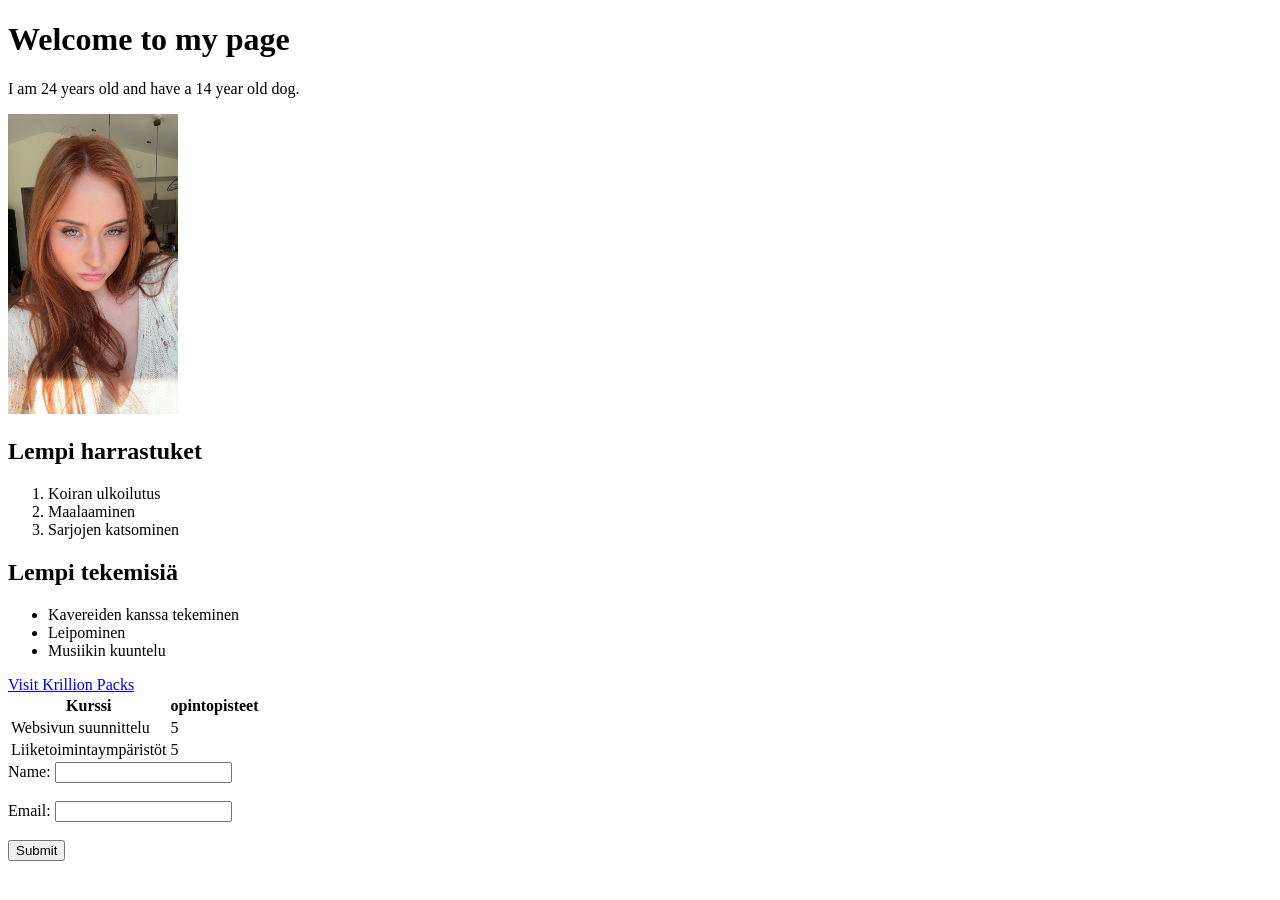
<file: WS_01/index.html>
<!DOCTYPE html>
<html lang="en">
<head>
    <meta charset="UTF-8">
    <meta name="viewport" content="width=device-width, initial-scale=1.0">
    <title>My First HTML Page</title>
</head>
<body>
<h1>Welcome to my page</h1>
<p>I am 24 years old and have a 14 year old dog.</p>
<img src="IMG_2420%20(1).JPG" alt="Picture of me" width="170" height="300">
<h2>Lempi harrastuket</h2>
<ol>
    <li>Koiran ulkoilutus</li>
<li>Maalaaminen</li>
<li>Sarjojen katsominen</li>
</ol>
<h2>Lempi tekemisiä</h2>
<ul>
    <li>Kavereiden kanssa tekeminen</li>
    <li>Leipominen</li>
    <li>Musiikin kuuntelu</li>
</ul>
<a href="https://krillion.io/packs">Visit Krillion Packs</a>
<table>
    <tr>
        <th>Kurssi</th>
        <th>opintopisteet</th>
    </tr>
    <tr>
        <td>Websivun suunnittelu</td>
        <td>5</td>
    </tr>
    <tr>
        <td>Liiketoimintaympäristöt</td>
        <td>5</td>
    </tr>
    </table>
<form>
    <label for="name">Name:</label>
    <input type="text" id="name" name="name"><br><br>
    <label for="email">Email:</label>
    <input type="email" id="email" name="email"><br><br>
    <input type="submit" value="Submit">
    </form>
</body>
</html>
</file>
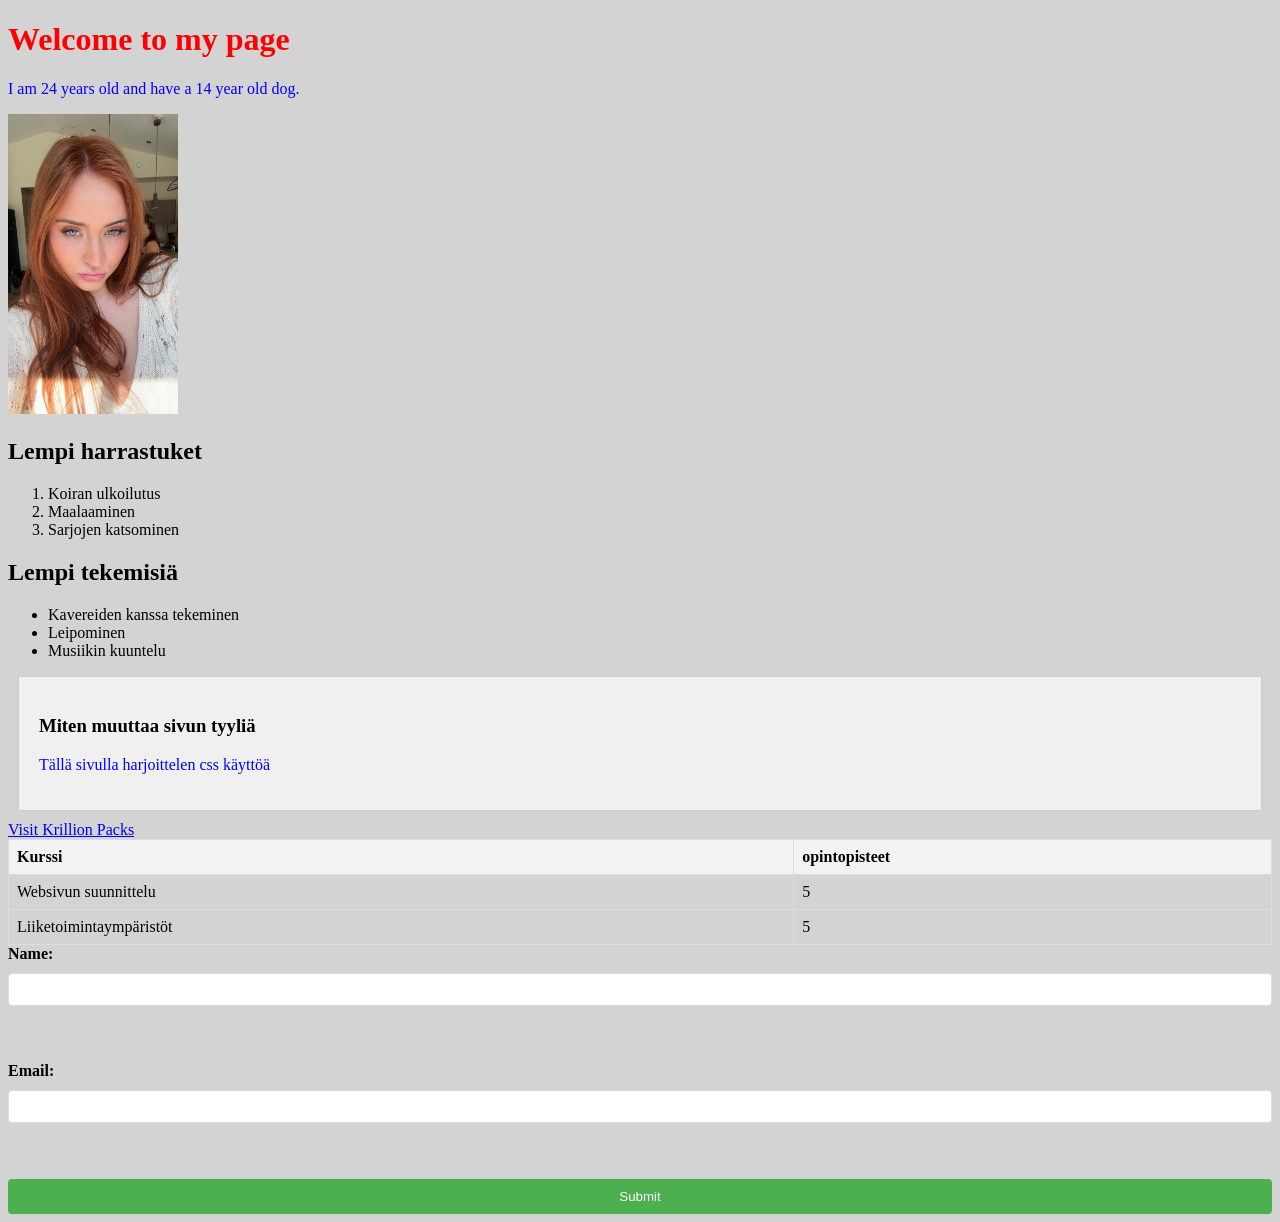
<file: WS_02/index.html>
<!DOCTYPE html>
<html lang="en">
<head>
    <style>
    h1 {
        color: green;
    }
    </style>
    <meta charset="UTF-8">
    <meta name="viewport" content="width=device-width, initial-scale=1.0">
    <title>My First HTML Page</title>
    <link rel="stylesheet" href="styles.css">
</head>
<body>
<h1 style="color: red;">Welcome to my page</h1>
<p>I am 24 years old and have a 14 year old dog.</p>
<img src="IMG_2420%20(1).JPG" alt="Picture of me" width="170" height="300">
<h2>Lempi harrastuket</h2>
<ol>
    <li>Koiran ulkoilutus</li>
<li>Maalaaminen</li>
<li>Sarjojen katsominen</li>
</ol>
<h2>Lempi tekemisiä</h2>
<ul>
    <li>Kavereiden kanssa tekeminen</li>
    <li>Leipominen</li>
    <li>Musiikin kuuntelu</li>
</ul>
<div class="content-box">
    <h3>Miten muuttaa sivun tyyliä</h3>
    <p>Tällä sivulla harjoittelen css käyttöä</p>
</div>
<a href="https://krillion.io/packs">Visit Krillion Packs</a>
<table>
    <tr>
        <th>Kurssi</th>
        <th>opintopisteet</th>
    </tr>
    <tr>
        <td>Websivun suunnittelu</td>
        <td>5</td>
    </tr>
    <tr>
        <td>Liiketoimintaympäristöt</td>
        <td>5</td>
    </tr>
    </table>
<form>
    <label for="name">Name:</label>
    <input type="text" id="name" name="name"><br><br>
    <label for="email">Email:</label>
    <input type="email" id="email" name="email"><br><br>
    <input type="submit" value="Submit">
    </form>
</body>
</html>
</file>
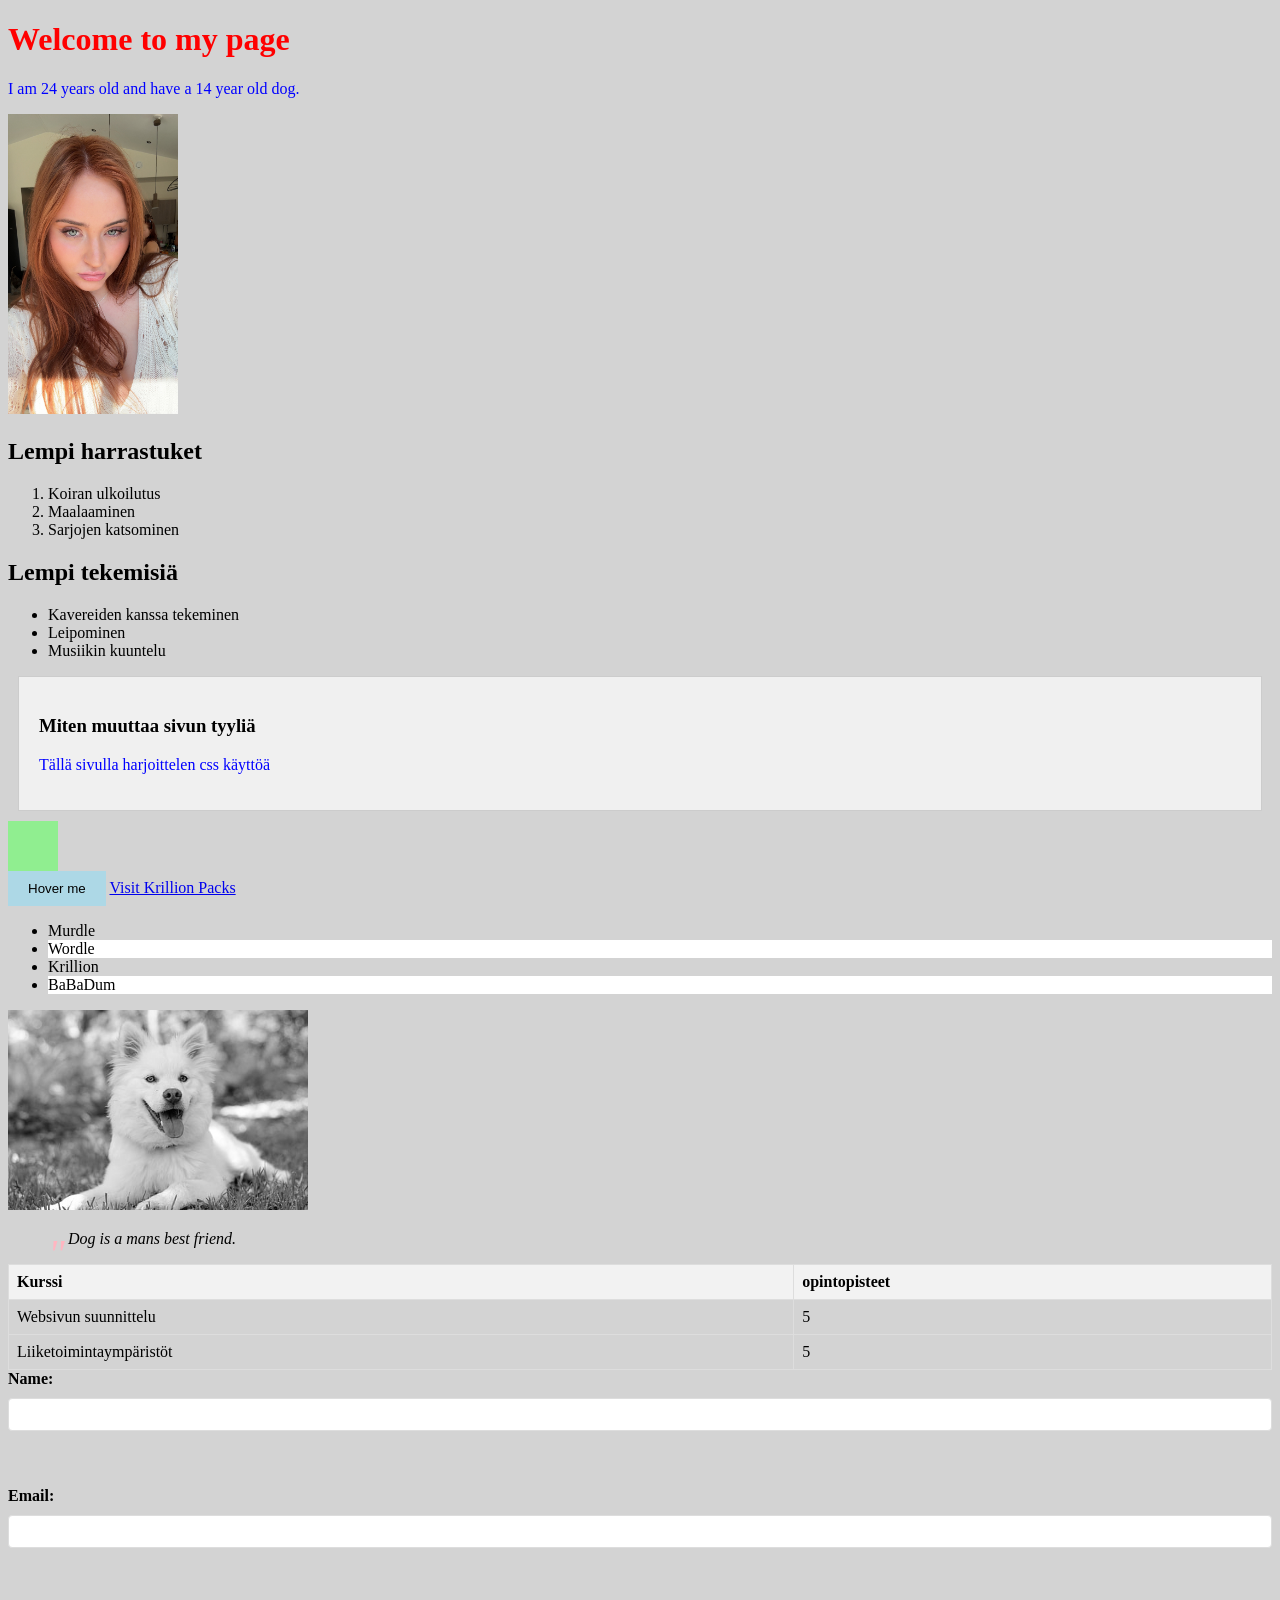
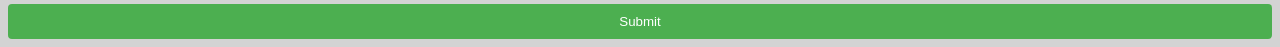
<file: WS_03/index.html>
<!DOCTYPE html>
<html lang="en">
<head>
    <style>
    h1 {
        color: green;
    }
    </style>
    <meta charset="UTF-8">
    <meta name="viewport" content="width=device-width, initial-scale=1.0">
    <title>My First HTML Page</title>
    <link rel="stylesheet" href="styles.css">
</head>
<body>
<h1 style="color: red;">Welcome to my page</h1>
<p>I am 24 years old and have a 14 year old dog.</p>
<img src="IMG_2420%20(1).JPG" alt="Picture of me" width="170" height="300">
<h2>Lempi harrastuket</h2>
<ol>
    <li>Koiran ulkoilutus</li>
<li>Maalaaminen</li>
<li>Sarjojen katsominen</li>
</ol>
<h2>Lempi tekemisiä</h2>
<ul>
    <li>Kavereiden kanssa tekeminen</li>
    <li>Leipominen</li>
    <li>Musiikin kuuntelu</li>
</ul>
<div class="content-box">
    <h3>Miten muuttaa sivun tyyliä</h3>
    <p>Tällä sivulla harjoittelen css käyttöä</p>
</div>
<div class="animation-box"></div>
<button class="transition-button">Hover me</button>
<a href="https://krillion.io/packs">Visit Krillion Packs</a>
<ul class="pseudo-list">
    <li>Murdle</li>
    <li>Wordle</li>
    <li>Krillion</li>
    <li>BaBaDum</li>
</ul>
<img src="./dog-puppy-lapphund-love-thumb.jpg" alt="Dog smiling" class="filter-image" width="300" height="200">
<blockquote class="quote">
    Dog is a mans best friend.
</blockquote>
<table>
    <tr>
        <th>Kurssi</th>
        <th>opintopisteet</th>
    </tr>
    <tr>
        <td>Websivun suunnittelu</td>
        <td>5</td>
    </tr>
    <tr>
        <td>Liiketoimintaympäristöt</td>
        <td>5</td>
    </tr>
    </table>
<form>
    <label for="name">Name:</label>
    <input type="text" id="name" name="name"><br><br>
    <label for="email">Email:</label>
    <input type="email" id="email" name="email"><br><br>
    <input type="submit" value="Submit">
    </form>
</body>
</html>
</file>
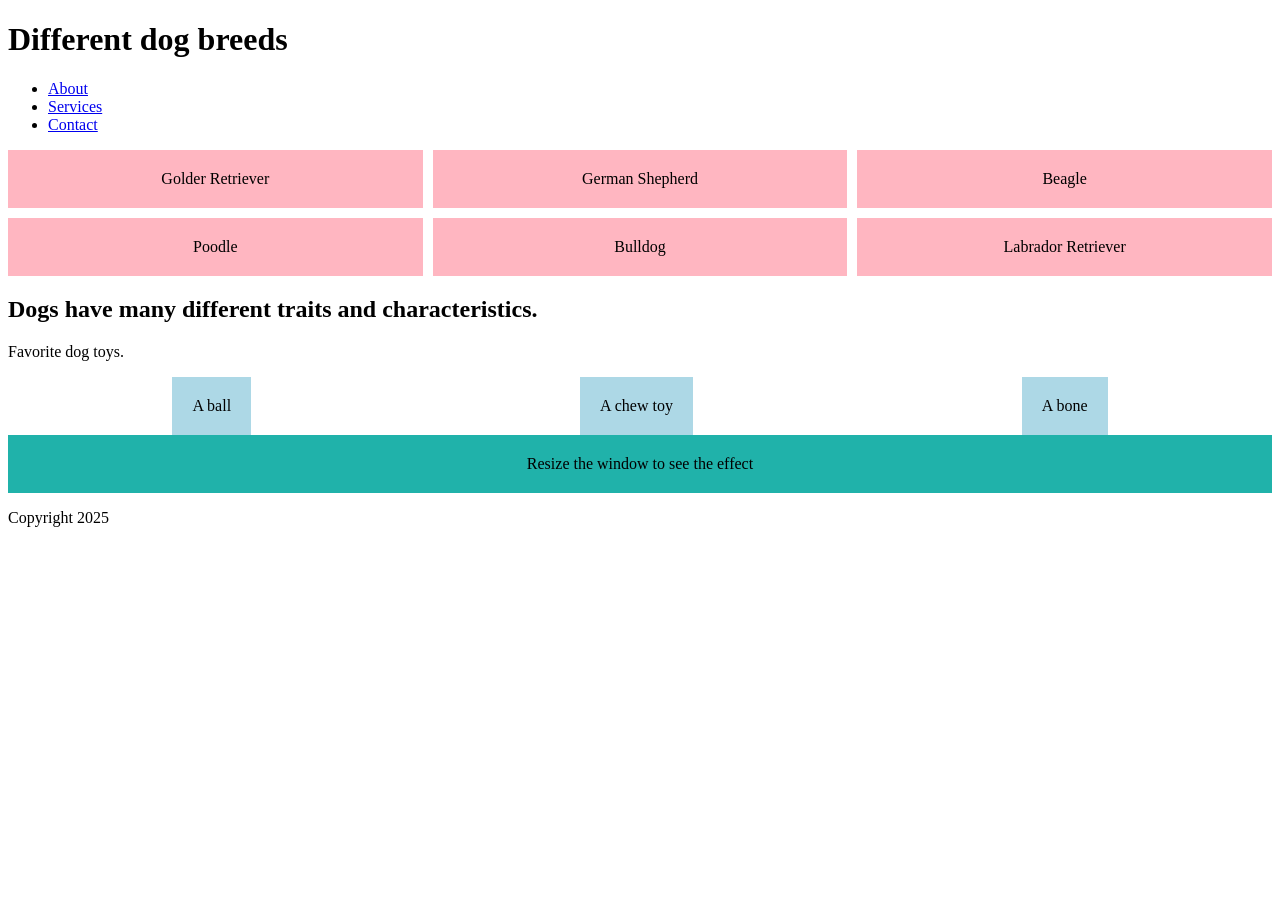
<file: WS_04/index.html>
<!DOCTYPE html>
<html lang="en">
<head>
    <meta charset="UTF-8">
    <meta name="viewport" content="width=device-width, initial-scale=1.0">
    <title>Workshop 4</title>
    <link rel="stylesheet" href="styles.css">
</head>
<body>
<header>
<h1>Different dog breeds</h1>
<nav>
    <ul>
       <li><a href="#about">About</a></li>
       <li><a href="#services">Services</a></li>
       <li><a href="#contact">Contact</a></li>
    </ul>
<div class="grid-container">
    <div class="grid-item">Golder Retriever</div>
    <div class="grid-item">German Shepherd</div>
    <div class="grid-item">Beagle</div>
    <div class="grid-item">Poodle</div>
    <div class="grid-item">Bulldog</div>
    <div class="grid-item">Labrador Retriever</div>
</div>
</nav>
</header>
<main>
  <section id="about">
    <h2>Dogs have many different traits and characteristics.</h2>
    <p>Favorite dog toys.</p>
  </section>
<div class="flex-container">
    <div class="box">A ball</div>
    <div class="box">A chew toy</div>
    <div class="box">A bone</div>
</div>
<div class="responsive-box">Resize the window to see the effect</div>
</main>
<footer>
  <p>Copyright 2025</p>
</footer>
</body>
</html>
</file>
<file: WS_02/styles.css>
p {
    color: blue;
}
body {
    background-color: lightgray;
}
h1 {
    font-size: 2em;
}
.content-box {
    padding: 20px;
    margin: 10px;
    background-color: #f0f0f0;
    border: 1px solid #ccc;
}
table {
    width: 100%;
    border-collapse: collapse;
}
th, td {
    border: 1px solid #ddd;
    padding: 8px;
    text-align: left;
}
th {
    background-color: #f2f2f2;
}
form {
    display: flex;
    flex-direction: column;
    gap: 10px;
}
label {
    font-weight: bold;
}
input[type="text"], input[type="email"] {
    padding: 8px;
    border: 1px solid #ddd;
    border-radius: 4px;
}
input[type="submit"] {
    background-color: #4CAF50;
    color: white;
    padding: 10px;
    border: none;
    border-radius: 4px;
    cursor: pointer;
}
input[type="submit"]:hover {
    background-color: #45a049;
}
</file>
<file: WS_03/styles.css>
p {
    color: blue;
}
body {
    background-color: lightgray;
}
h1 {
    font-size: 2em;
}
.content-box {
    padding: 20px;
    margin: 10px;
    background-color: #f0f0f0;
    border: 1px solid #ccc;
}
table {
    width: 100%;
    border-collapse: collapse;
}
th, td {
    border: 1px solid #ddd;
    padding: 8px;
    text-align: left;
}
th {
    background-color: #f2f2f2;
}
form {
    display: flex;
    flex-direction: column;
    gap: 10px;
}
label {
    font-weight: bold;
}
input[type="text"], input[type="email"] {
    padding: 8px;
    border: 1px solid #ddd;
    border-radius: 4px;
}
input[type="submit"] {
    background-color: #4CAF50;
    color: white;
    padding: 10px;
    border: none;
    border-radius: 4px;
    cursor: pointer;
}
input[type="submit"]:hover {
    background-color: #45a049;
}
.transition-button {
    background-color: lightblue;
    padding: 10px 20px;
    border: none;
    cursor: pointer;
    transition: background-color 0.3s ease;
}
.transition-button:hover {
    background-color: lightcoral;
}
.animation-box {
    width: 50px;
    height: 50px;
    background-color: lightgreen;
    position: relative;
    animation: move 2s infinite alternate;
}
@keyframes move {
    from {
        left: 0;
    }
    to {
        left: 100px;
    }
}
.pseudo-list li:nth-child(odd) {
    background-color: lightgray;
}
.pseudo-list li:nth-child(even) {
    background-color: white;
}
.filter-image {
    filter: grayscale(100%);
    transition: filter 0.3s ease;
}
.filter-image:hover {
    filter: grayscale(0%);
}
.quote {
    position: relative;
    padding-left: 20px;
    font-style: italic;
}
.quote::before {
    content: '"';
    font-size: 40px;
    position: absolute;
    left: 0;
    top: 0;
    color: lightpink;
}
</file>
<file: WS_04/styles.css>
.grid-container {
    display: grid;
    grid-template-columns: repeat(3, 1fr);
    grid-gap: 10px;
}
.grid-item {
    background-color: lightpink;
    padding: 20px;
    text-align: center;
}
.flex-container {
    display: flex;
    justify-content: space-around;
    align-items: center;
}
.box {
    background-color: lightblue;
    padding: 20px;
    text-align: center;
}
.responsive-box {
    padding: 20px;
    text-align: center;
}
@media (max-width: 600px) {
    .responsive-box {
        background-color: lightcoral;
    }
}
@media (min-width: 601px) {
    .responsive-box {
        background-color: lightseagreen;
    }
}
</file>
